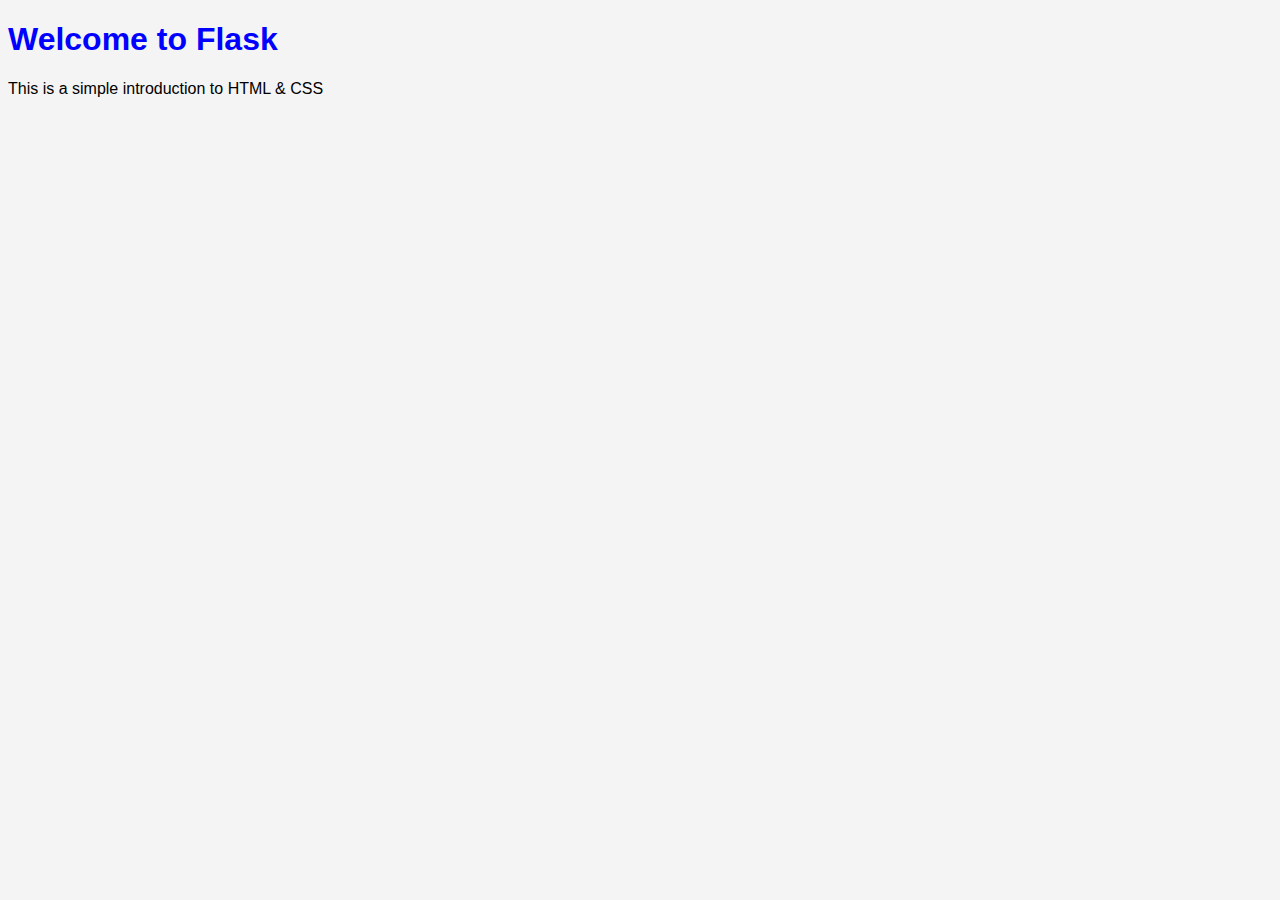
<file: day8/templates/index.html>
<!DOCTYPE html>
<html lang="en">
<head>
    <meta charset="UTF-8">
    <meta name="viewport" content="width=device-width, initial-scale=1.0">
    <title>Flask App</title>
    <style>
        body { background-color: #f4f4f4; font-family: Arial, sans-serif; }
        h1 { color: blue; }
    </style>
</head>
<body>
    <h1>Welcome to Flask</h1>
    <p>This is a simple introduction to HTML & CSS</p>
</body>
</html>
</file>
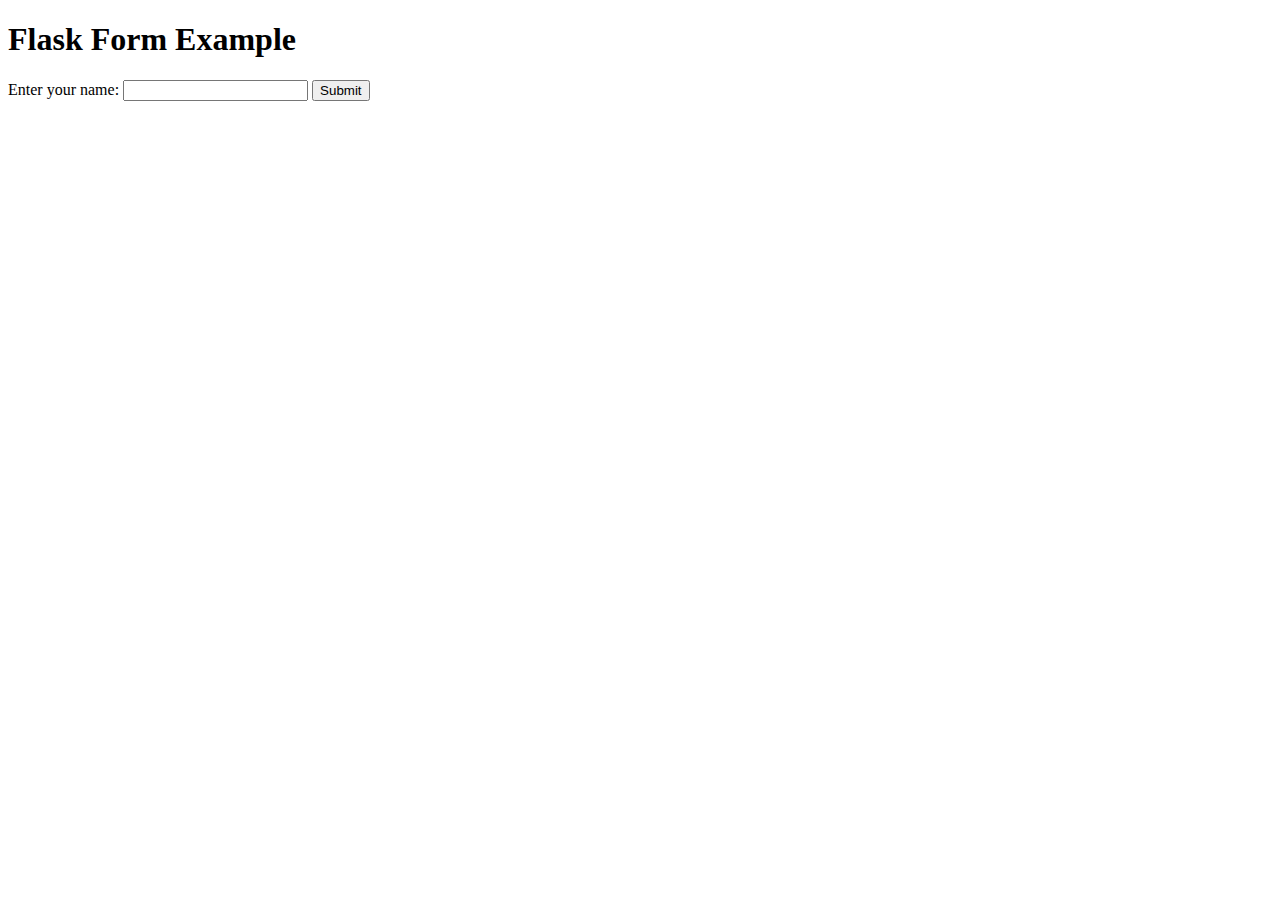
<file: day8/templates/form.html>
<!DOCTYPE html>
<html>
<head>
    <title>Enter Your Name</title>
</head>
<body>
    <h1>Flask Form Example</h1>
    <form action="/greet" method="post">
        <label for="name">Enter your name:</label>
        <input type="text" id="name" name="name">
        <button type="submit">Submit</button>
    </form>
</body>
</html>
</file>
